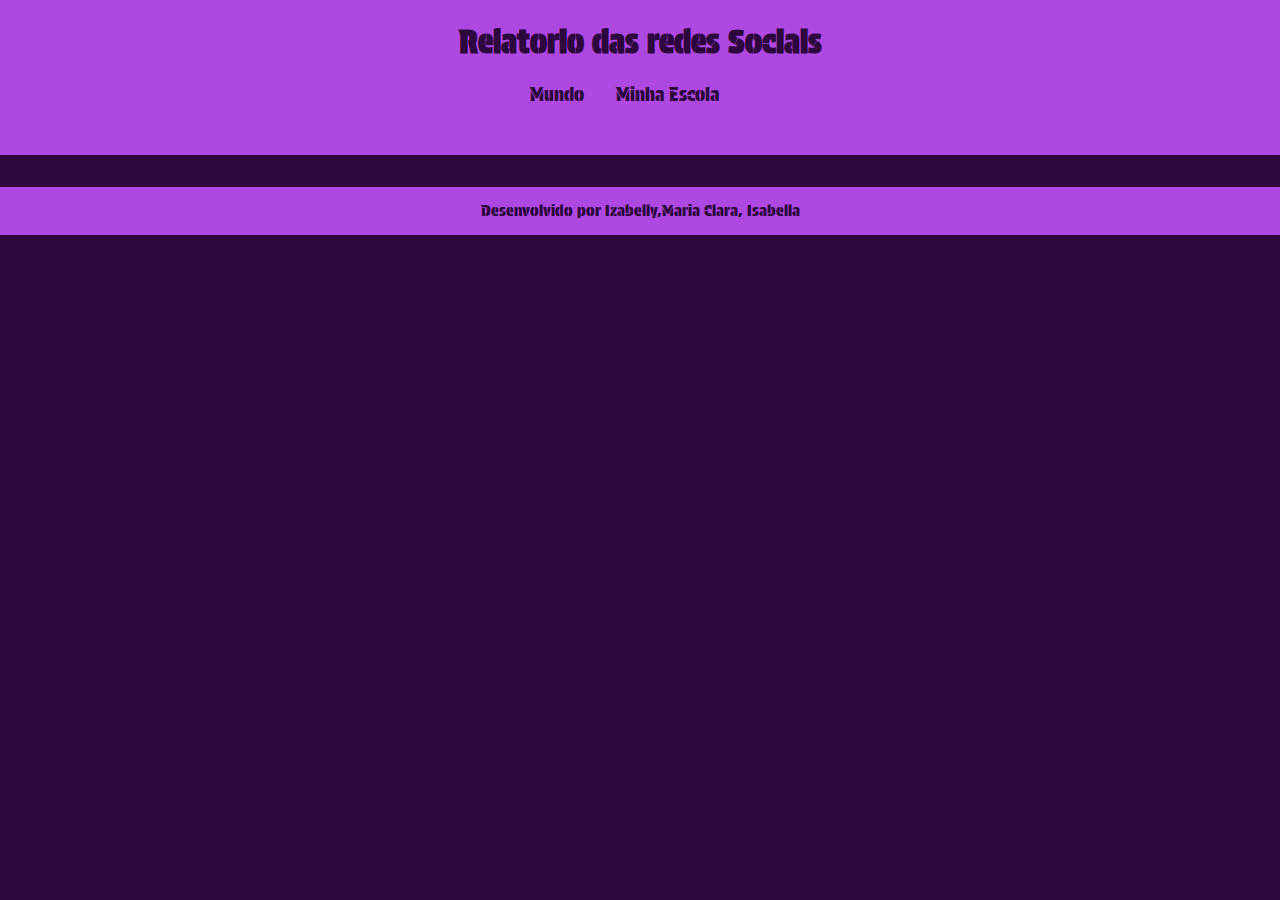
<file: g24h3t-main/index.html>
<!DOCTYPE html>
<html lang="pt-br">
<head>
    <meta charset="UTF-8">
    <meta name="viewport" content="width=device-width, initial-scale=1.0">
    <title>Redes Sociais</title>
    <link rel="stylesheet" href="style.css">
    <script type="module" src="./graficos/informacoesGlobais.js"></script>
</head>
<body>
    <header>
        <h1>Relatorio das redes Sociais</h1>
        <nav>
            <a href="index.html">Mundo</a>
            <a href="#" > Minha Escola</a>
        </nav>
    </header>
    <main class="graficos-section">
        <section id="graficos-container" class="graficos-container">
            <!--Aqui estará seus graficos -->
        </section>
    </main>
    <footer>
        Desenvolvido por Izabelly,Maria Clara, Isabella
    </footer>
    <script type="module" src="graficos/informacoesGlobais.js"></script>
</body>
</html>
</file>
<file: g24h3t-main/style.css>
@import url('https://fonts.googleapis.com/css2?family=Protest+Guerrilla&display=swap');

:root {
    --bg-color: #2E073F;
    --primary-color: #AD49E1;
    --secundary-color:#7A1CAC ;
    --font:"Protest Guerrilla", sans-serif;
}
body{
    background-color: var(--bg-color);
    color: var(--primary-color);
    font-family: var(--font);
    height: 100vh;
    margin: 0;
}
header{
    background-color: var(--primary-color);
    text-align: center;
    padding: 1px;
}
h1{
    font-size: 2rem;
    color: var(--bg-color);
    font-weight: 700;
}
nav{
    display: flex;
    justify-content: center;
    font-weight: 400;
}
nav a{
    text-decoration: none;
    color: var(--bg-color);
    margin: 0rem 2rem 3rem 0rem;
    font-size: 1.2rem;
}
nav a:hover{
    text-decoration: underline;
    transform: scale(0.9);
    transition: transform 0.1s;
}
footer{
    display: flex;
    align-items: center;
    justify-content: center;
    background-color: var(--primary-color);
    color: var(--bg-color);
    width: 100%;
    height: 3rem;
    margin-top: 2rem;
}
</file>
